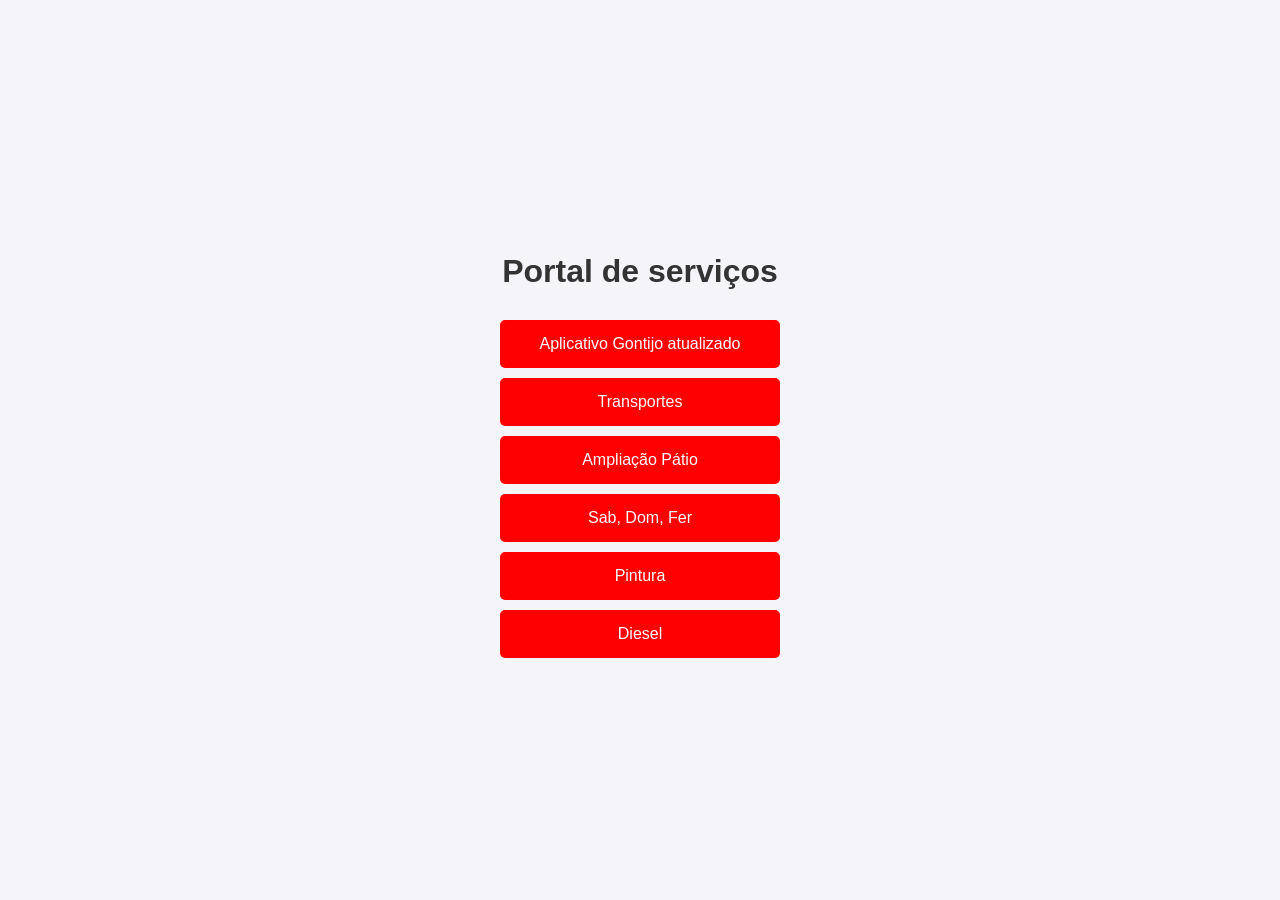
<file: index.html>
<!DOCTYPE html>
<html lang="pt-br">
<head>
    <meta charset="UTF-8">
    <meta name="viewport" content="width=device-width, initial-scale=1.0">
    <title>Página inicial</title>
    <link rel="stylesheet" href="styles.css">
</head>
<body>

<div class="container">
    <h1>Portal de serviços</h1>
    <a href="https://drive.google.com/uc?export=download&id=1Aa9a_iJcHs5pIHR37XUXu8hTapTJy699" class="button" download>Aplicativo Gontijo atualizado</a>
    <a href="https://forms.gle/utMrRAwk1BEvpFHC8" class="button" target="_blank">Transportes</a>
    <a href="https://docs.google.com/forms/d/e/1FAIpQLScNmhZ9cxE55qaJvXMfO76iaE8fuhfzR7GnwpqjJfdprawxZw/viewform" class="button" target="_blank">Ampliação Pátio</a>
    <a href="https://forms.gle/JU41Z1Uv8Agq7c86A" class="button" target="_blank">Sab, Dom, Fer</a>
    <a href="https://forms.gle/ofhRyhfVKDLvPQx8A" class="button" target="_blank">Pintura</a>
    <a href="https://docs.google.com/forms/d/e/1FAIpQLSfGMs-HWTtBH2VRG3SvaFchTCCbiLz51wgqk270va2gMniwqA/viewform?usp=send_form" class="button" target="_blank">Diesel</a>
    


</div>

</body>
</html>
</file>
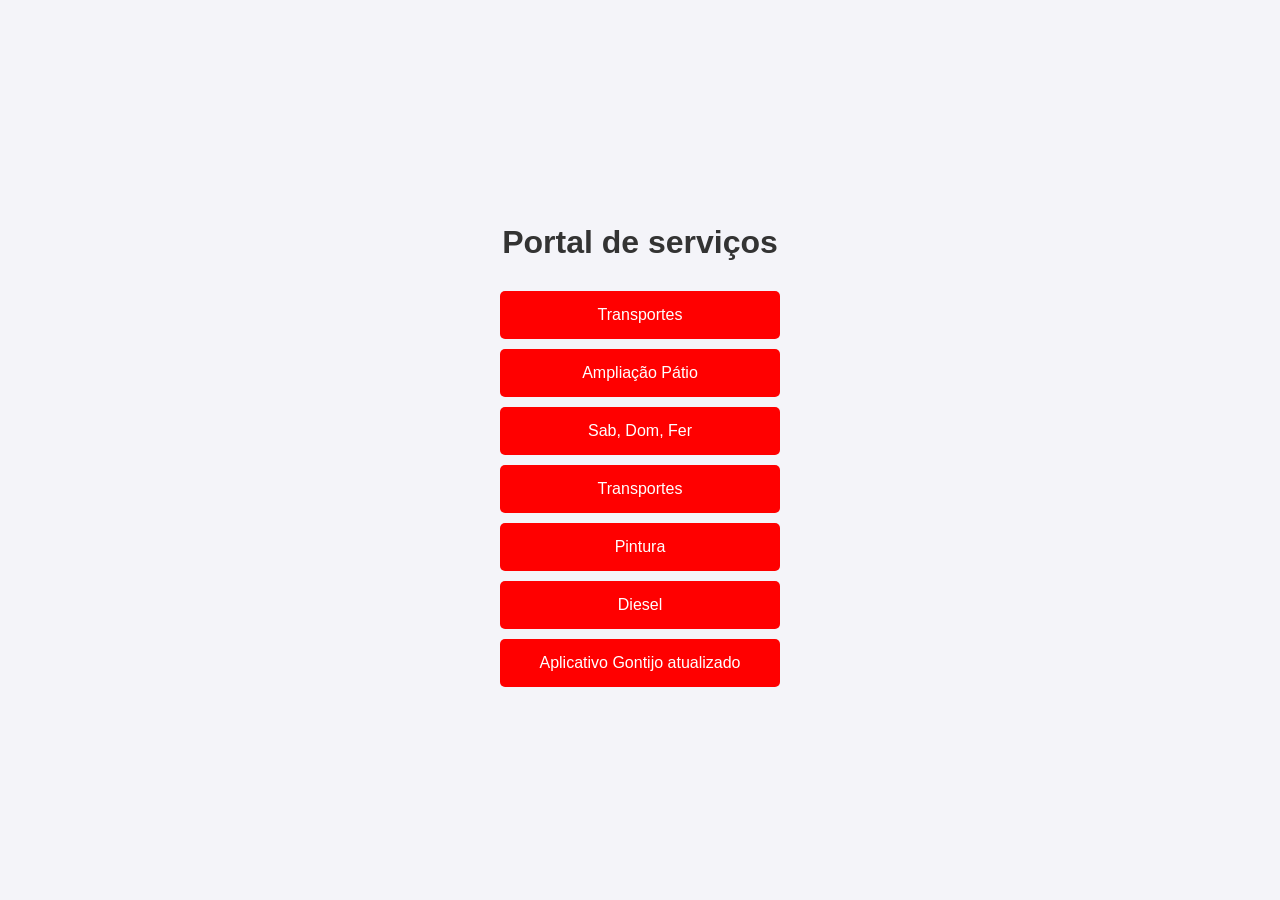
<file: pginicial.html>
<!DOCTYPE html>
<html lang="pt-br">
<head>
    <meta charset="UTF-8">
    <meta name="viewport" content="width=device-width, initial-scale=1.0">
    <title>Página inicial</title>
    <link rel="stylesheet" href="styles.css">
</head>
<body>

<div class="container">
    <h1>Portal de serviços</h1>
    <a href="https://forms.gle/utMrRAwk1BEvpFHC8" class="button" target="_blank">Transportes</a>
    <a href="https://docs.google.com/forms/d/e/1FAIpQLScNmhZ9cxE55qaJvXMfO76iaE8fuhfzR7GnwpqjJfdprawxZw/viewform" class="button" target="_blank">Ampliação Pátio</a>
    <a href="https://forms.gle/JU41Z1Uv8Agq7c86A" class="button" target="_blank">Sab, Dom, Fer</a>
    <a href="https://forms.gle/Au95C8qtk1DoCoXW8" class="button" target="_blank">Transportes</a>
    <a href="https://forms.gle/ofhRyhfVKDLvPQx8A" class="button" target="_blank">Pintura</a>
    <a href="https://docs.google.com/forms/d/e/1FAIpQLSfGMs-HWTtBH2VRG3SvaFchTCCbiLz51wgqk270va2gMniwqA/viewform?usp=send_form" class="button" target="_blank">Diesel</a>
    <a href="https://drive.google.com/uc?export=download&id=1Aa9a_iJcHs5pIHR37XUXu8hTapTJy699" class="button" download>Aplicativo Gontijo atualizado</a>


</div>

</body>
</html>
</file>
<file: styles.css>
/* Estilo global para o corpo da página */
body {
    font-family: Arial, sans-serif;
    display: flex;
    justify-content: center;
    align-items: center;
    height: 100vh;
    margin: 0;
    background-color: #f4f4f9;
}

/* Container principal que centraliza os elementos */
.container {
    text-align: center;
}

/* Título da página */
h1 {
    margin-bottom: 30px;
    color: #333;
}

/* Estilo dos botões */
.button {
    display: block;
    width: 250px;
    padding: 15px;
    margin: 10px auto;
    font-size: 16px;
    color: #fff;
    background-color: #ff0000;
    border: none;
    border-radius: 5px;
    text-decoration: none;
    text-align: center;
    transition: background-color 0.3s;
}

/* Efeito de hover nos botões */
.button:hover {
    background-color: #0056b3;
}
</file>
